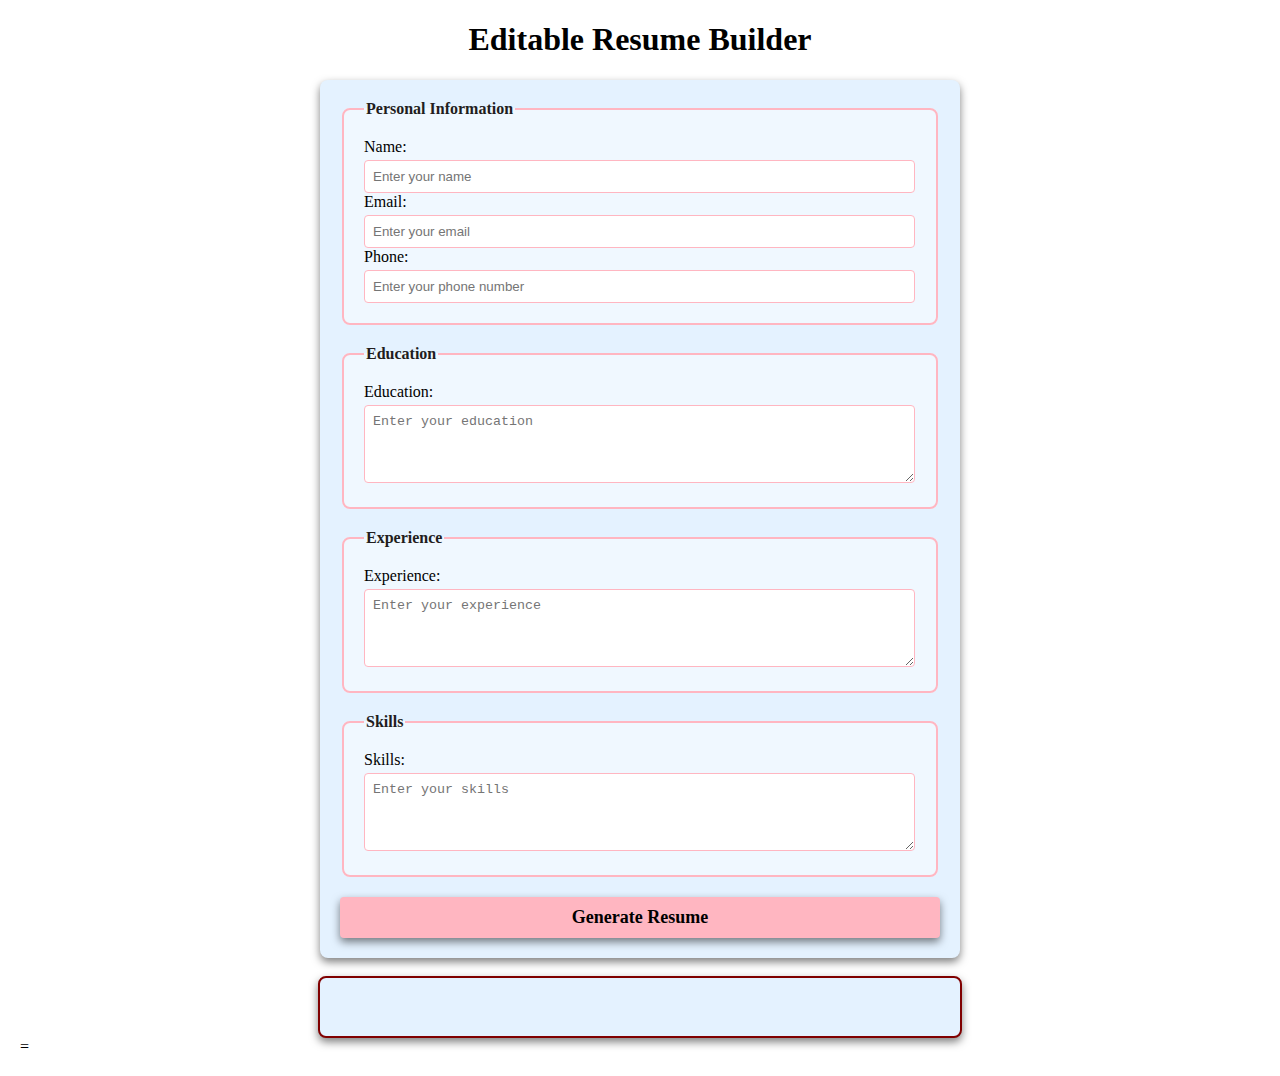
<file: milestone4/index.html>
<!DOCTYPE html>
<html lang="en">
<head>
    <meta charset="UTF-8">
    <meta name="viewport" content="width=device-width, initial-scale=1.0">
    <title>Editable Resume Builder</title>
    <link rel="stylesheet" href="style.css">
</head>
<body>
    <h1>Editable Resume Builder</h1>
    <form id="resume-form">
        <fieldset>

            <legend>Personal Information</legend>
            <label for="name">Name:</label>
            <input type="text" id="name" placeholder="Enter your name" required>
        
            <label for="email">Email:</label>
            <input type="email" id="email" placeholder="Enter your email" required>
        
            <label for="phone">Phone:</label>
            <input type="tel" id="phone" placeholder="Enter your phone number" required>
         </fieldset>

         <fieldset>
            <legend>Education</legend>
            <label for="education">Education:</label>
            <textarea id="education" placeholder="Enter your education" rows="4" required></textarea>
         </fieldset>

         <fieldset>
            <legend>Experience</legend>
            <label for="experience">Experience:</label>
            <textarea id="experience" placeholder="Enter your experience" rows="4" required></textarea>
         </fieldset>

         <fieldset>
            <legend>Skills</legend>
            <label for="skills">Skills:</label>
            <textarea id="skills" placeholder="Enter your skills" rows="4" required></textarea>
         </fieldset>

         <button type="submit"><b>Generate Resume</b></button>
    </form>
    <br>

    <!--Dynamic and Editable Resume-->
    <div id="resume-display" contenteditable="true">
        <!--Resume will be generated below-->
    </div>

    <script src="script.js"></script>=


</body>
</html>
</file>
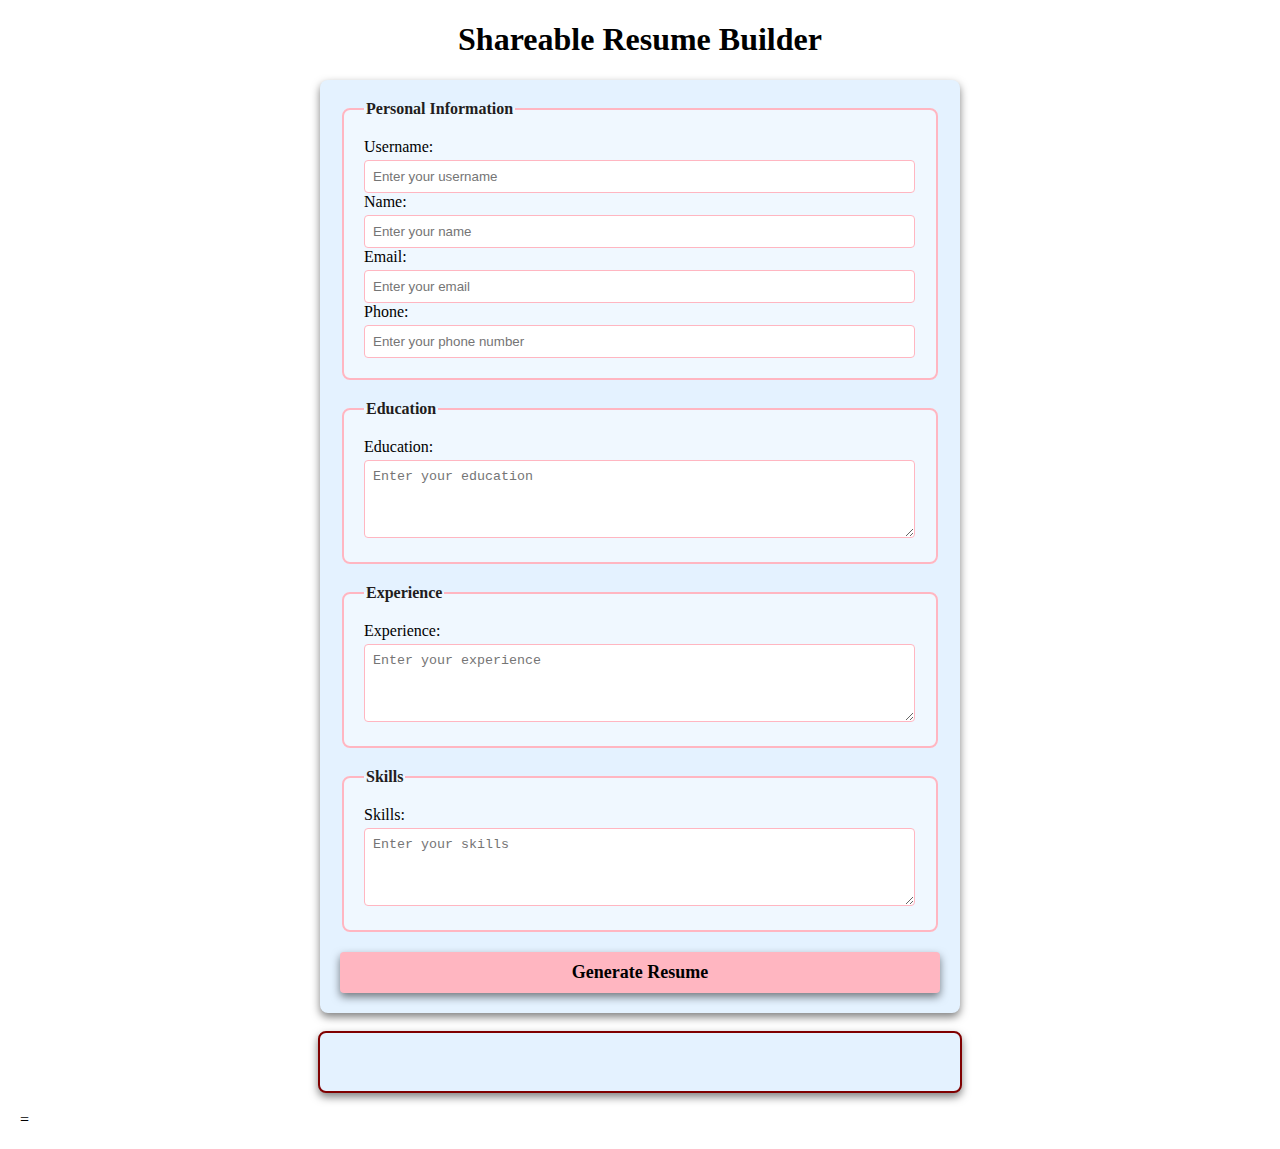
<file: milestone5/index.html>
<!DOCTYPE html>
<html lang="en">
<head>
    <meta charset="UTF-8">
    <meta name="viewport" content="width=device-width, initial-scale=1.0">
    <title>Shareable Resume Builder</title>
    <link rel="stylesheet" href="style.css">
</head>
<body>
    <h1>Shareable Resume Builder</h1>
    <form id="resume-form">
        <fieldset>

            <legend>Personal Information</legend>

            <label for="username">Username:</label>
            <input type="text" id="username" placeholder="Enter your username" required>


            <label for="name">Name:</label>
            <input type="text" id="name" placeholder="Enter your name" required>
        
            <label for="email">Email:</label>
            <input type="email" id="email" placeholder="Enter your email" required>
        
            <label for="phone">Phone:</label>
            <input type="tel" id="phone" placeholder="Enter your phone number" required>
         </fieldset>

         <fieldset>
            <legend>Education</legend>
            <label for="education">Education:</label>
            <textarea id="education" placeholder="Enter your education" rows="4" required></textarea>
         </fieldset>

         <fieldset>
            <legend>Experience</legend>
            <label for="experience">Experience:</label>
            <textarea id="experience" placeholder="Enter your experience" rows="4" required></textarea>
         </fieldset>

         <fieldset>
            <legend>Skills</legend>
            <label for="skills">Skills:</label>
            <textarea id="skills" placeholder="Enter your skills" rows="4" required></textarea>
         </fieldset>

         <button type="submit"><b>Generate Resume</b></button>
    </form>
    <br>

    <!--Dynamic and Editable Resume-->
    <div id="resume-display" contenteditable="true">
        <!--Resume will be generated below-->
    </div>

    <br>

    <!--Section for the shareable link and download option-->
    <div id="shareable-link-container" style="display:none">
        <h2>shareable Link</h2>
        <p>Here is your unique link to view or edit your resume</p>
        <a href="#" id="shareable-link" target="_blank"></a>
        <br>
        <button id="download-pdf"><b>Download as PDF</b></button>
    </div>

    <script src="script.js"></script>=


</body>
</html>
</file>
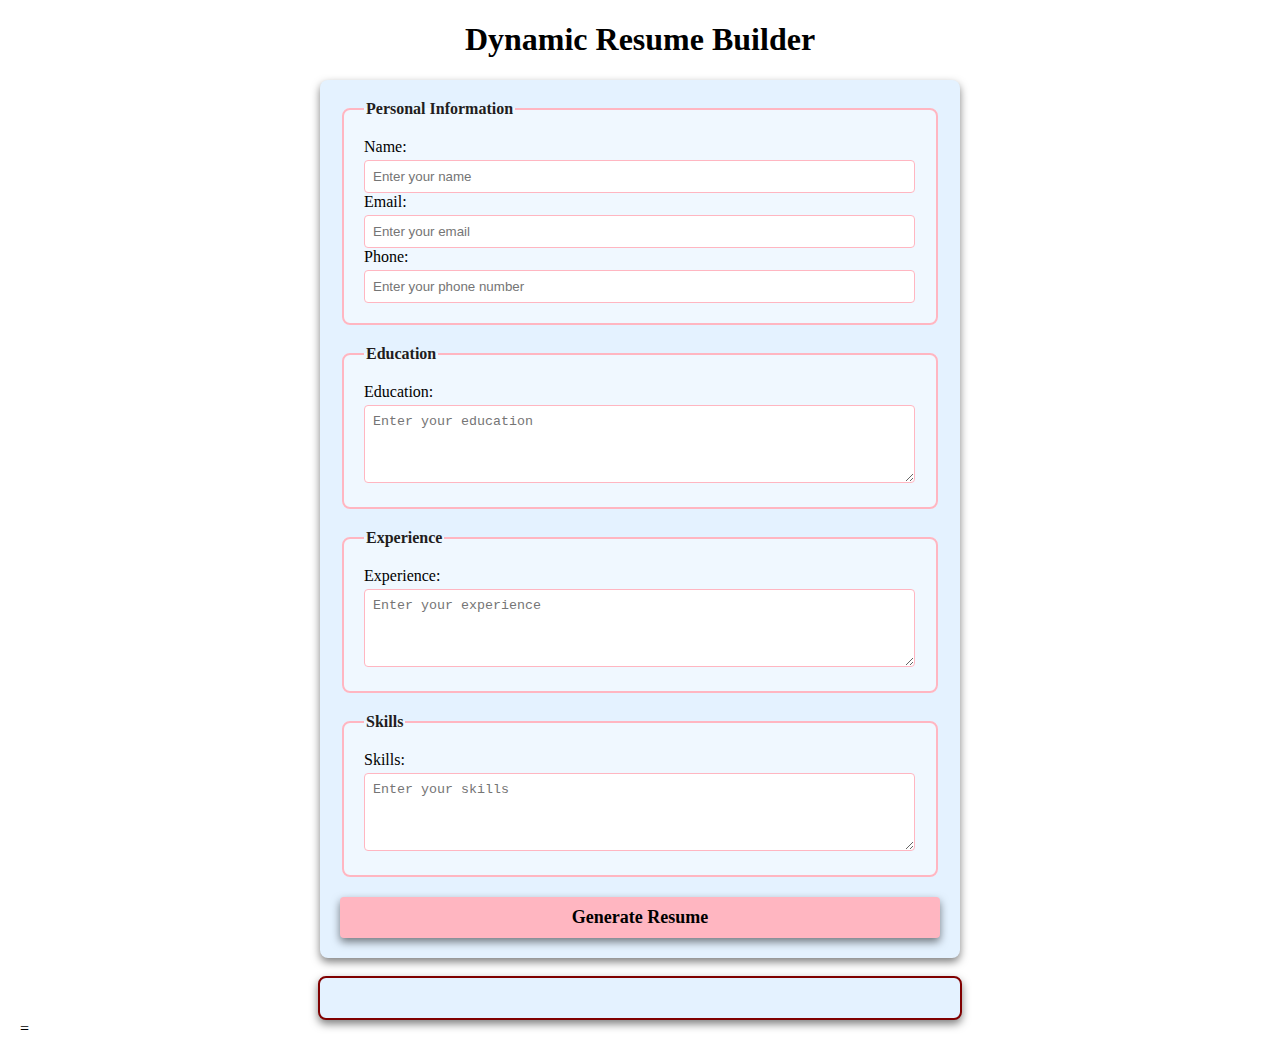
<file: milestones3/index.html>
<!DOCTYPE html>
<html lang="en">
<head>
    <meta charset="UTF-8">
    <meta name="viewport" content="width=device-width, initial-scale=1.0">
    <title>Dynamic Resume Builder</title>
    <link rel="stylesheet" href="style.css">
</head>
<body>
    <h1>Dynamic Resume Builder</h1>
    <form id="resume-form">
        <fieldset>

            <legend>Personal Information</legend>
            <label for="name">Name:</label>
            <input type="text" id="name" placeholder="Enter your name" required>
        
            <label for="email">Email:</label>
            <input type="email" id="email" placeholder="Enter your email" required>
        
            <label for="phone">Phone:</label>
            <input type="tel" id="phone" placeholder="Enter your phone number" required>
         </fieldset>

         <fieldset>
            <legend>Education</legend>
            <label for="education">Education:</label>
            <textarea id="education" placeholder="Enter your education" rows="4" required></textarea>
         </fieldset>

         <fieldset>
            <legend>Experience</legend>
            <label for="experience">Experience:</label>
            <textarea id="experience" placeholder="Enter your experience" rows="4" required></textarea>
         </fieldset>

         <fieldset>
            <legend>Skills</legend>
            <label for="skills">Skills:</label>
            <textarea id="skills" placeholder="Enter your skills" rows="4" required></textarea>
         </fieldset>

         <button type="submit"><b>Generate Resume</b></button>
    </form>
    <br>

    <!--Dynamic Resume-->
    <div id="resume-display">
        <!--Resume will be generated below-->
    </div>

    <script src="script.js"></script>=


</body>
</html>
</file>
<file: milestone4/style.css>
/* Styling form and resume sections */

body {
    font-family: 'Times New Romon ', Times, serif;
    margin: 20px;
    padding: 0;
    background-color: white;
}

form {
    margin: auto;
    background-color: rgb(228, 242, 255);
    border-radius: 8px;
    box-shadow: 0 4px 8px rgba(0, 0, 0, 0.5);
    padding:  20px;
    max-width: 600px;
}

h1{
    text-align: center;
    color: black;
}

fieldset {
    border: 2px solid lightpink;
    border-radius: 8px;
    padding: 20px;
    margin-bottom: 20px;
    background-color: aliceblue;
}

legend {
    font-weight: bold;
    text-align: left;
    color: rgb(34, 29, 29);
}

.label {
    display: block;
    margin-top: 10px;
    color: navy;
}

input,textarea {
    margin-top: 4px;
    padding: 8px;
    width: calc(100% - 1px);
    border: 1px solid lightpink;
    border-radius: 4px;
    box-sizing: border-box;
}

button {
    display: block;
    width: 100%;
    background-color: lightpink;
    color: black;
    border: none;
    border-radius: 4px;
    box-shadow: 0 4px 8px rgba(0, 0, 0, 0.5);
    margin-top: 10px;
    font-size: 18px;
    font-family: 'Times New Romon' , Times, serif;
    padding: 10px;
    cursor: pointer;
}

button :hover {
    color: maroon;
}

#resume-display {
    max-width: 600px;
    margin: auto;
    padding: 20px;
    border: 2px solid maroon;
    border-radius: 8px;
    background-color: rgb(228, 242, 255);
    box-shadow: 0 4px 8px rgba(0, 0, 0, 0.5);
    /* Making the resume editable*/
    outline: none;
}

#resume-display h2 {
    color: black;
}
</file>
<file: milestone5/style.css>
/* Styling form and resume sections */

body {
    font-family: 'Times New Romon ', Times, serif;
    margin: 20px;
    padding: 0;
    background-color: white;
}

form {
    margin: auto;
    background-color: rgb(228, 242, 255);
    border-radius: 8px;
    box-shadow: 0 4px 8px rgba(0, 0, 0, 0.5);
    padding:  20px;
    max-width: 600px;
}

h1{
    text-align: center;
    color: black;
}

fieldset {
    border: 2px solid lightpink;
    border-radius: 8px;
    padding: 20px;
    margin-bottom: 20px;
    background-color: aliceblue;
}

legend {
    font-weight: bold;
    text-align: left;
    color: rgb(34, 29, 29);
}

.label {
    display: block;
    margin-top: 10px;
    color: navy;
}

input,textarea {
    margin-top: 4px;
    padding: 8px;
    width: calc(100% - 1px);
    border: 1px solid lightpink;
    border-radius: 4px;
    box-sizing: border-box;
}

button {
    display: block;
    width: 100%;
    background-color: lightpink;
    color: black;
    border: none;
    border-radius: 4px;
    box-shadow: 0 4px 8px rgba(0, 0, 0, 0.5);
    margin-top: 10px;
    font-size: 18px;
    font-family: 'Times New Romon' , Times, serif;
    padding: 10px;
    cursor: pointer;
}

button :hover {
    color: maroon;
}

#resume-display {
    max-width: 600px;
    margin: auto;
    padding: 20px;
    border: 2px solid maroon;
    border-radius: 8px;
    background-color: rgb(228, 242, 255);
    box-shadow: 0 4px 8px rgba(0, 0, 0, 0.5);
}

#resume-display h2 {
    color: black;
}
</file>
<file: milestones3/style.css>
/* Styling form and resume sections */

body {
    font-family: 'Times New Romon ', Times, serif;
    margin: 20px;
    padding: 0;
    background-color: white;
}

form {
    margin: auto;
    background-color: rgb(228, 242, 255);
    border-radius: 8px;
    box-shadow: 0 4px 8px rgba(0, 0, 0, 0.5);
    padding:  20px;
    max-width: 600px;
}

h1{
    text-align: center;
    color: black;
}

fieldset {
    border: 2px solid lightpink;
    border-radius: 8px;
    padding: 20px;
    margin-bottom: 20px;
    background-color: aliceblue;
}

legend {
    font-weight: bold;
    text-align: left;
    color: rgb(34, 29, 29);
}

.label {
    display: block;
    margin-top: 10px;
    color: navy;
}

input,textarea {
    margin-top: 4px;
    padding: 8px;
    width: calc(100% - 1px);
    border: 1px solid lightpink;
    border-radius: 4px;
    box-sizing: border-box;
}

button {
    display: block;
    width: 100%;
    background-color: lightpink;
    color: black;
    border: none;
    border-radius: 4px;
    box-shadow: 0 4px 8px rgba(0, 0, 0, 0.5);
    margin-top: 10px;
    font-size: 18px;
    font-family: 'Times New Romon' , Times, serif;
    padding: 10px;
    cursor: pointer;
}

button :hover {
    color: maroon;
}

#resume-display {
    max-width: 600px;
    margin: auto;
    padding: 20px;
    border: 2px solid maroon;
    border-radius: 8px;
    background-color: rgb(228, 242, 255);
    box-shadow: 0 4px 8px rgba(0, 0, 0, 0.5);
}

#resume-display h2 {
    color: black;
}
</file>
